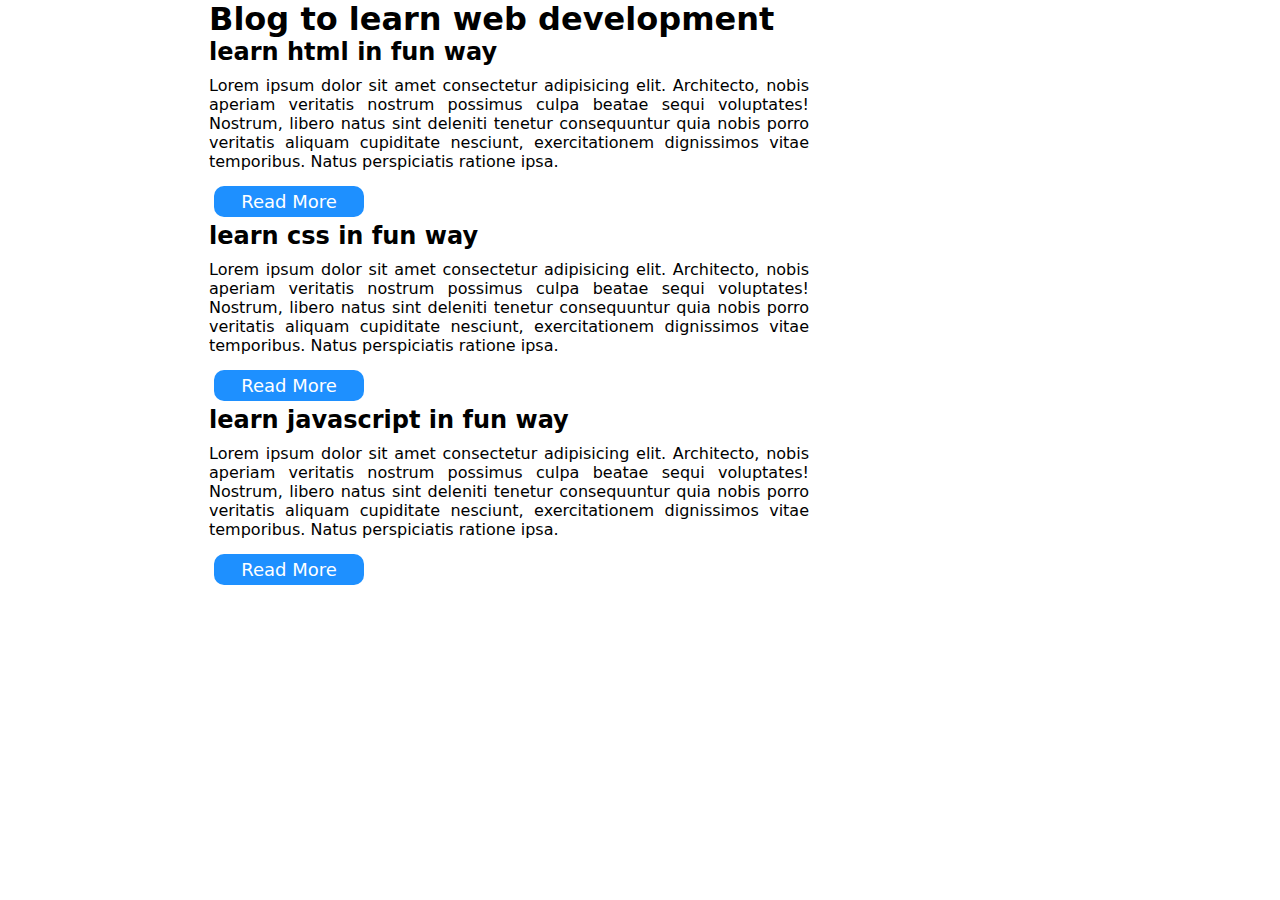
<file: blog.html>
<!DOCTYPE html>
<html lang="en">

<head>
    <meta charset="UTF-8">
    <meta name="viewport" content="width=device-width, initial-scale=1.0">
    <title>portifolio</title>
    <link rel="stylesheet" href="portifolio.css">
</head>

<body>
    <div class="menu">
        <img src="bootstrap-logo 1.png" alt="menu" width="35">
    </div>
    <div class="container">
        <div class="sidebar sidebar2">
            <nav>
                <ul>
                     <li><a href="home.html">Home</a></li>
                    <li><a href="myintro.html" target="_blank">My Intro </a></li>
                    <li><a href="services.html" target="_blank">Services </a></li>
                    <li><a href="blog.html" target="_blank">Blog </a></li>
                    <li><a href="contact me.html" target="_blank">Contact Me</a></li>
                </ul>
            </nav>
        </div>
        <div class="main blogmain">
            <div class="blogcontainer">
                <h1> Blog to learn web development</h1>
            </div>
            <div class="blogitems">
                <h2>learn html in fun way</h2>
                <p>Lorem ipsum dolor sit amet consectetur adipisicing elit. Architecto, nobis aperiam veritatis nostrum
                    possimus culpa beatae sequi voluptates! Nostrum, libero natus sint deleniti tenetur consequuntur
                    quia nobis porro veritatis aliquam cupiditate nesciunt, exercitationem dignissimos vitae temporibus.
                    Natus perspiciatis ratione ipsa.</p>
                <div class="buttons">
                    <button type="submit" class=" btn-primary">Read More</button>
                </div>
            </div>
            <div class="blogitems">
                <h2>learn css in fun way</h2>
                <p>Lorem ipsum dolor sit amet consectetur adipisicing elit. Architecto, nobis aperiam veritatis nostrum
                    possimus culpa beatae sequi voluptates! Nostrum, libero natus sint deleniti tenetur consequuntur
                    quia nobis porro veritatis aliquam cupiditate nesciunt, exercitationem dignissimos vitae temporibus.
                    Natus perspiciatis ratione ipsa.</p>
                <div class="buttons">
                    <button type="submit" class=" btn-primary">Read More</button>
                </div>
            </div>
            <div class="blogitems">
                <h2>learn javascript in fun way</h2>
                <p>Lorem ipsum dolor sit amet consectetur adipisicing elit. Architecto, nobis aperiam veritatis nostrum
                    possimus culpa beatae sequi voluptates! Nostrum, libero natus sint deleniti tenetur consequuntur
                    quia nobis porro veritatis aliquam cupiditate nesciunt, exercitationem dignissimos vitae temporibus.
                    Natus perspiciatis ratione ipsa.</p>
                <div class="buttons">
                    <button type="submit" class=" btn-primary">Read More
                </div>
            </div>
        </div>
    </div>
    <script src="portifolio.js"></script>
</body>

</html>
</file>
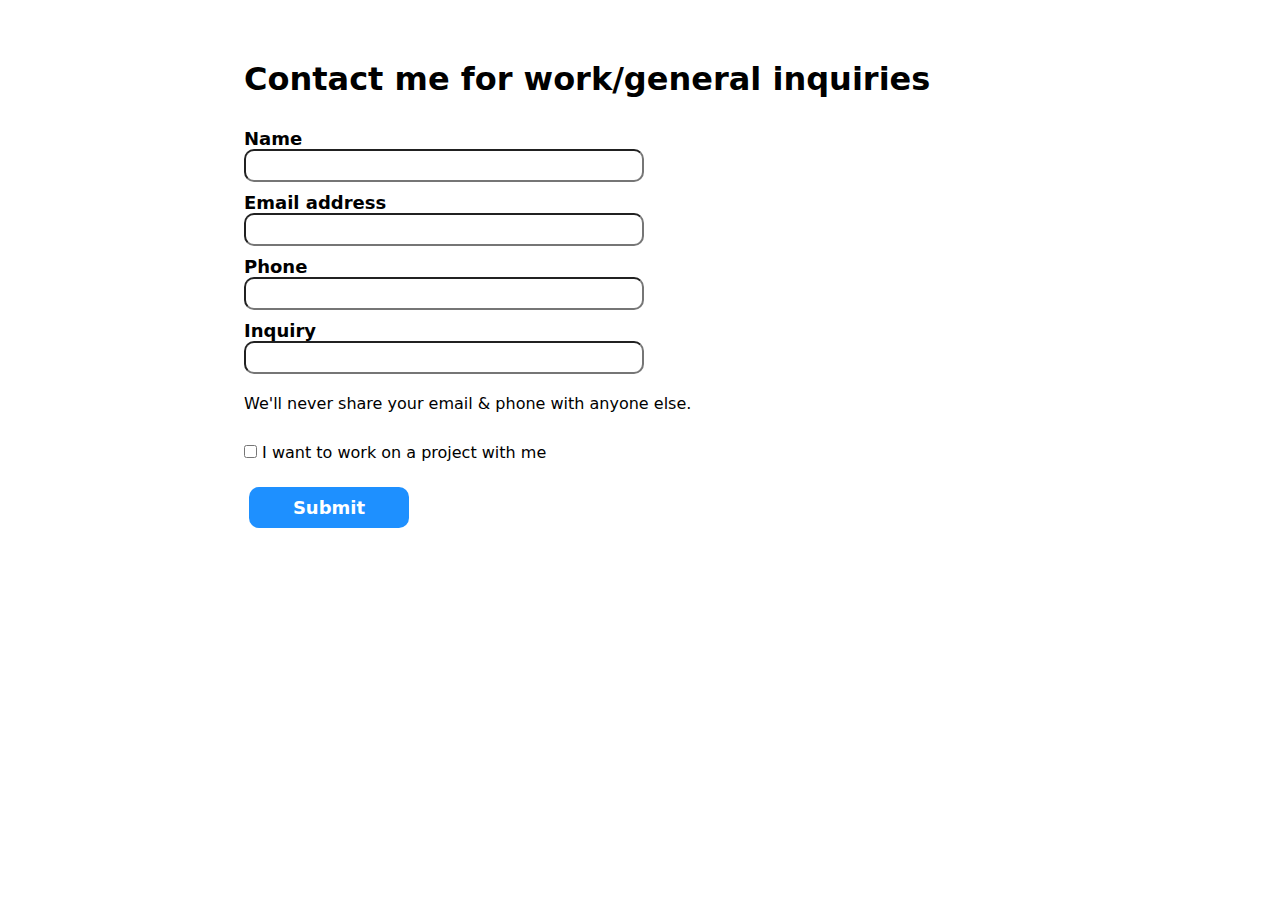
<file: contact me.html>
<!DOCTYPE html>
<html lang="en">

<head>
    <meta charset="UTF-8">
    <meta name="viewport" content="width=device-width, initial-scale=1.0">
    <title>portifolio</title>
    <link rel="stylesheet" href="portifolio.css">

</head>

<body>
    <div class="menu">
        <img src="bootstrap-logo 1.png" alt="menu" width="35">
    </div>
    <div class="container">
        <div class="sidebar sidebar2">
            <nav>
                <ul>
                    <li><a href="home.html">Home</a></li>
                    <li><a href="myintro.html" target="_blank">My Intro </a></li>
                    <li><a href="services.html" target="_blank">Services </a></li>
                    <li><a href="blog.html" target="_blank">Blog </a></li>
                    <li><a href="contact me.html" target="_blank">Contact Me</a></li>
                </ul>
            </nav>
        </div>
        <div class="main">
            <div class="contactform">
                <h1>Contact me for <b>work/general</b> inquiries</h1>
                <form>
                    <div class="mb-3">
                        <label for="clientName" class="form-label">Name</label>
                        <input type="text" class="form-control" id="clientName">
                        <label for="clientEmail1" class="form-label">Email address</label>
                        <input type="email" class="form-control" id="clientEmail1">

                        <label for="clientPhone" class="form-label">Phone</label>
                        <input type="password" class="form-control" id="clientPhone">

                        <label for="clientInquiry" class="form-label">Inquiry</label>
                        <input type="text" class="form-control" id="clientInquiry">
                        <div id="emailHelp" class="form-text">We'll never share your email & phone with anyone else.
                        </div>
                    </div>
                    <div class=" form-check">
                        <input type="checkbox" class="form-check-input" id="isClient">
                        <label class="form-check-label" for="exampleCheck1">I want to work on a project with me</label>
                    </div>
                    <div class="buttons">
                        <button type="submit" class=" btn-primary">Submit</button>
                    </div>
                </form>
            </div>
        </div>
    </div>
    <script src="portifolio.js"></script>
</body>

</html>
</file>
<file: portifolio.css>
* {
    margin: 0;
    padding: 0;
box-sizing: border-box;
    font-family: system-ui, -apple-system, BlinkMacSystemFont, 'Segoe UI', Roboto, Oxygen, Ubuntu, Cantarell, 'Open Sans', 'Helvetica Neue', sans-serif;
}

.container {
    display: flex;
    width: 100vw;
 gap: 20px;
    height: 100vh;
}

.sidebar {
    background-color: #d5cccc;
    width: 15vw;
    height: 100vh;
    
    font-family: 'Courier New', Courier, monospace;


    animation: part7 1s ease 0.3s forwards;
    opacity: 0;
}


.sidebar nav {
    padding: 20px 0;
   
}

.sidebar nav li {
    list-style-type: none;
    font-size: 20px;
    font-weight: bold;
    padding: 20px 10px;
    width: 100%;


}

.sidebar nav li:hover {
    color: white;
    background-color: rgb(36, 222, 119);
    transition: all 0.5s ease-in-out;
}

.sidebar nav a {
    text-decoration: none;
    color: black;
}

.main {

    width: 85vw;
    /* height: 100vh; */
}

.info {

    height: 70vh;
    width: 80vw;
    margin: 144px auto;
    display: flex;
    justify-content: space-around;
}

.infopic img {
    animation: part6 1s ease 1s forwards;
    height: 70vh;
   border: 5px solid rgb(190, 60, 60);
   border-radius: 50%;
   background-color: rgb(101, 72, 101);
   display: no;
}
.infopic{
    animation: part6 1s ease 1s forwards;
     height: 70vh;
    border: 5px solid rgb(190, 60, 60);
    border-radius: 50%;
    background-color: rgb(101, 72, 101);
    opacity: 0;
}

.divinfo {
    display: flex;
    justify-content: center;
    flex-direction: column;
}

.hello {
    font-size: 60px;

     animation: part1 1s ease 0.4s forwards;
    opacity: 0;

}
.about {
    font-size: 30px;
    animation: part2 1s ease 0.6s forwards;
    opacity: 0;
}

.name {
    font-size: 50px;
    font-weight: 700;
    text-transform: capitalize;
    animation: part3 1s ease 0.5s forwards;
    opacity: 0;
   
}



.moreabout {
    padding: 10px 0;
    font-size: 17px;
    animation: part4 1s ease 0.7s forwards;
    opacity: 0;
}

.divinfo .buttons {
    margin-top: 20px;
    animation: part5 1s ease 0.8s forwards;
    opacity: 0;
}

.buttons button {
    width: 160px;
    padding: 10px 15px;
    border-radius: 10px;
    color: white;
    background-color: dodgerblue;
    font-weight: bold;
    font-size: 18px;
    margin: 5px;
    cursor: pointer;
    text-transform: capitalize;
    border: none;

}

.buttons button:hover {
    border: 1px solid black;
    color: dodgerblue;
    background-color: white;
    transition: all 1s ease-in-out;
}


.menu {
    display: none;
    position: relative;
    top: 15px;
    left: 5px;
    cursor: pointer;
}

.contactform {
    padding: 0 35px;
    padding-top: 60px;

}

.contactform h1 {
    /* text-align: center; */
    text-align: left;
}

.contactform form div {
    padding: 10px 0;
}

.mb-3 {
    display: flex;
    flex-direction: column;
}

.mb-3 input {
    width: 40%;
    padding: 7px;
    margin-bottom: 10px;

    border-radius: 10px;
}
.mb-3 input:focus{
 
 box-shadow: 0 0 7px blue;
 transition: all 0.3s ease;
}

.mb-3 label {
    font-size: 18px;
    font-weight: bold;

}

.contactform form {
    margin-top: 20px;
}
.blogitems>p{
    width: 600px;
    text-align: justify;
    padding: 10px 0;
}
.blogitems button{
     width: 150px;
     font-size: 18px;
font-weight: 100;
padding: 5px;
}
@keyframes part1 {
    0%{
        transform: translateY(-100px);
    }
    100%{

        transform: translateY(0);
        opacity: 1;
    }
    
}
@keyframes part2 {
    0%{
        transform: translateY(100px);
    }
    100%{

        transform: translateY(0);
        opacity: 1;
    }}
    @keyframes part3 {
        0%{
            transform: translateX(-100px);
        }
        100%{
    
            transform: translateX(0);
            opacity: 1;
        }
        
    }
    @keyframes part4 {
        0%{
            transform: translateX(100px);
        }
        100%{
    
            transform: translateX(0);
            opacity: 1;
        }
        
    }
    @keyframes part5 {
        0%{
            transform: translateY(100px);
        }
        100%{
    
            transform: translateY(0);
            opacity: 1;
        }}
        @keyframes part6{
            0%{
                transform: scale(0);
            }
            100%{
        
                transform: scale(1);
                opacity: 1;
            }}
            @keyframes part7 {
                0%{
                    transform: translateX(-100px);
                }
                100%{
            
                    transform: translateX(0);
                    opacity: 1;
                }
                
            }
@media (max-width:600px) {
    .info {
        margin-top: 0;
    }

    .menu {
        position: relative;
        top: 5px;

        display: inline;
        z-index: 1;
    }

    .sidebar nav {
        padding-top: 40px;
    }

    .sidebar {
        width: 240px;
        position: absolute;
        top: 0;
        left: -100%;
        bottom: -350px;
        transition: all 1s ease-in-out;
    }

    .active {
        left: 0;
    }

    .info {
        flex-direction: column;
        gap: 20px;

    }

    .divinfo {
        padding-left: 20px;
        order: 2;
        z-index:-1;

    }

    .divinfo .hello {
        font-size: 40px;
    }

    .divinfo .name {
        font-size: 35px;
    }

    .divinfo .about {
        font-size: 22px;
        font-weight: bold;
    }

    .divinfo .moreabout {
        font-size: 20px;
    }

    .buttons {
        margin-top: 0;
    }

    .buttons button {
        margin-top: 10px;
        width: 100%;
    }

    .infopic img {
        width: 230px;
        height: 25vh;
    }

    .infopic {
        width: 230px;
        height: 25vh;
        position: relative;
        top: 10px;
        left: 25%;
        z-index: -1;
    }
    .blogmain{
    padding-left:35px ;
}
.blogcontainer h1{
    font-size:23px ;
}
.blogcontainer h2{
    font-size:21px ;
}
    .blogitems>p{
    width: 100%;
    }
    .contactform h1 {
        text-align: center; 
       font-size: 30px;
    }
   
   
    
    .mb-3 input {
        width: 100%;
        padding: 10px;
        margin-bottom: 10px;
    outline: 0;
    border: 1px solid rgb(46, 44, 44);
        border-radius: 10px;
    }
    
    .mb-3 label {
        font-size: 20px;
        font-weight: bold;
    
    }
    
    .contactform form {
        margin-top: 20px;
    }
    .btn-primary{
        font-size: 19px;
        width: 100%;
    }
    .contactform>h1>b{
        display:none;
}

@media(max-width:917px) {
    .buttons button {
        margin-top: 10px;
        width: 100%;
    }
}
</file>
